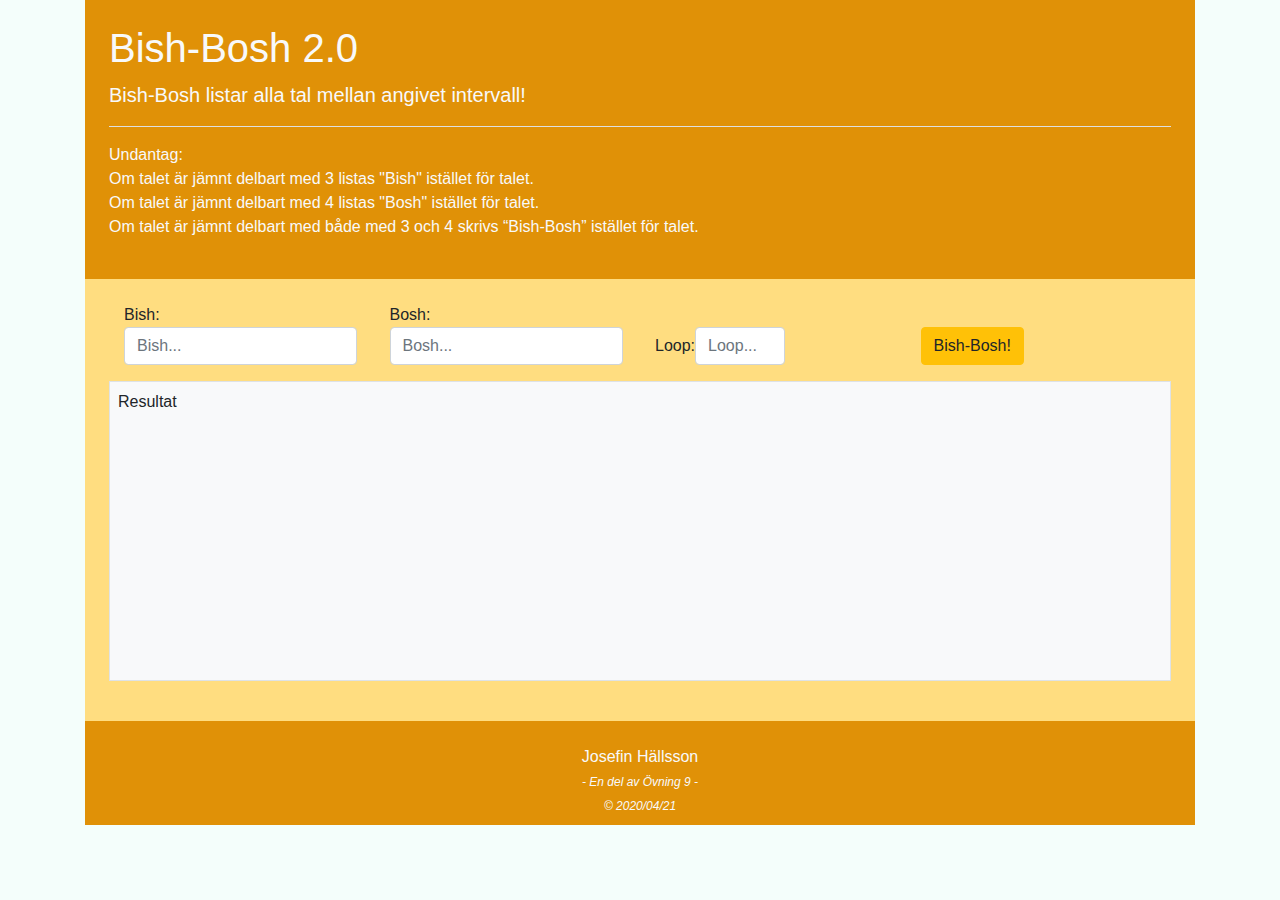
<file: index.html>
<!doctype html>
<html lang="en">

<head>
  <!-- Required meta tags -->
  <meta charset="utf-8">
  <meta name="viewport" content="width=device-width, initial-scale=1, shrink-to-fit=no">
  <!-- Bootstrap CSS -->
  <link rel="stylesheet" href="https://stackpath.bootstrapcdn.com/bootstrap/4.4.1/css/bootstrap.min.css" integrity="sha384-Vkoo8x4CGsO3+Hhxv8T/Q5PaXtkKtu6ug5TOeNV6gBiFeWPGFN9MuhOf23Q9Ifjh" crossorigin="anonymous">
  <link rel="stylesheet" href="style.css">
  <title>Uppgift 9 - Josefin</title>
</head>

<body>

  <div class="container">

    <header class="p-4 text-light jumbotron-fluid">
      <h1>Bish-Bosh 2.0</h1>
      <p class="lead">
        Bish-Bosh listar alla tal mellan angivet intervall!
      </p>
      <hr class="my-3 text-light bg-light">
      <p>
        Undantag: <br>
        Om talet är jämnt delbart med 3 listas ​"Bish" ​istället ​för talet. <br>
        Om talet är jämnt delbart med 4 listas "Bosh" ​istället ​för talet. <br>
        Om talet är jämnt delbart med både med 3 och 4 skrivs “​Bish-Bosh​” ​istället ​för talet.
      </p>



    </header>
    <section class="p-4">
      <form class="form-inline needs-validation align-items-end" id="inputs" novalidate>
        <!--  no validate= egen validering -->
        <div class="form-group col-md-3">
          <label for="bishInput">Bish: </label>
          <input type="number" class="form-control" id="bishInput" placeholder="Bish..." required>
          <div id="feedback" class="invalid-feedback">Required!</div>
        </div>
        <div class="form-group col-md-3">
          <label for="boshInput">Bosh: </label>
          <input type="number" class="form-control" id="boshInput" placeholder="Bosh..." required>
          <div id="feedback" class="invalid-feedback">Required!</div>
        </div>
        <div class="form-group col-md-3">
        <label for="loopInput">Loop: </label>
          <input type="number" min="0" max="100" class="form-control" id="loopInput"  placeholder="Loop..." required>

          <div id="feedback" class="invalid-feedback">Must be between 1-100!</div>
        </div>
        <div class="col-md">
          <button type="submit" class="btn btn-warning" id="submitButton">Bish-Bosh!</button>

        </div>


      </form>
      <div id="result" class="overflow-auto border bg-light my-3 p-2">Resultat</div>
    </section>

    <footer class="text-center text-light pt-4 pb-2">
      Josefin Hällsson<br>
      <i> - En del av Övning 9 - <br>
        &#xa9; 2020/04/21</i>
    </footer>
  </div>

  <script type="text/javascript" src="bishBosh.js"></script>
  <script type="text/javascript" src="bishBosh2.js"></script>

  <!-- Optional JavaScript -->
  <!-- jQuery first, then Popper.js, then Bootstrap JS -->
  <!-- <script src="https://code.jquery.com/jquery-3.4.1.slim.min.js" integrity="sha384-J6qa4849blE2+poT4WnyKhv5vZF5SrPo0iEjwBvKU7imGFAV0wwj1yYfoRSJoZ+n" crossorigin="anonymous"></script>
    <script src="https://cdn.jsdelivr.net/npm/popper.js@1.16.0/dist/umd/popper.min.js" integrity="sha384-Q6E9RHvbIyZFJoft+2mJbHaEWldlvI9IOYy5n3zV9zzTtmI3UksdQRVvoxMfooAo" crossorigin="anonymous"></script>
    <script src="https://stackpath.bootstrapcdn.com/bootstrap/4.4.1/js/bootstrap.min.js" integrity="sha384-wfSDF2E50Y2D1uUdj0O3uMBJnjuUD4Ih7YwaYd1iqfktj0Uod8GCExl3Og8ifwB6" crossorigin="anonymous"></script> -->

</body>

</html>
</file>
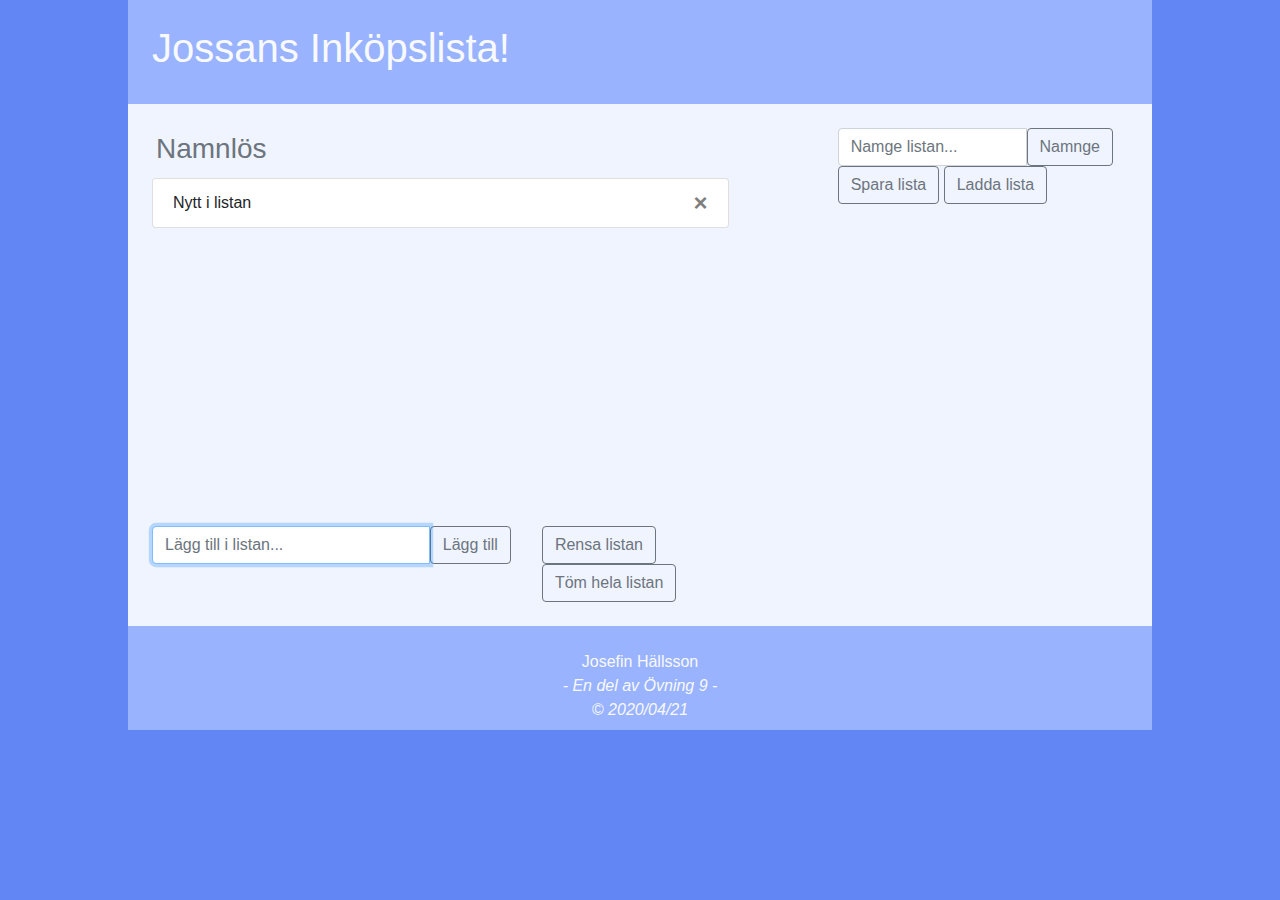
<file: shoppingList/shoppingList.html>
<!doctype html>
<html lang="en">

<head>
  <!-- Required meta tags -->
  <meta charset="utf-8">
  <meta name="viewport" content="width=device-width, initial-scale=1, shrink-to-fit=no">

  <!-- Bootstrap CSS -->
  <link rel="stylesheet" href="https://stackpath.bootstrapcdn.com/bootstrap/4.4.1/css/bootstrap.min.css" integrity="sha384-Vkoo8x4CGsO3+Hhxv8T/Q5PaXtkKtu6ug5TOeNV6gBiFeWPGFN9MuhOf23Q9Ifjh" crossorigin="anonymous">
  <link rel="stylesheet" href="style.css">
  <title>Inköpslista - Josefin</title>
</head>

<body>
  <header class=" jumbotron-fluid p-4">
    <h1 class="text-light">Jossans Inköpslista!</h1>
  </header>
  <section id="listSection">
    <div class="row p-4">
      <div class="col-md-8">
        <h3 class="text-muted p-1" id="listName">Namnlös</h3>


        <div id="shoppingList" class=" list-group overflow-auto ">

          <a class="list-group-item list-group-item-action">Nytt i listan
            <!-- <button type="close" onclick="removeFromList(this)" class="close"><span>&times;</span></button> -->
            <button class="close" data-toggle="confirmation" data-confirmation-event="removeFromList(this)" data-placement="right"><span>&times;</span></button>
<!-- <button class="btn btn-default" data-toggle="confirmation" data-placement="right">Confirmation on right</button> -->
          </a>
        </div>
      </div>
      <div class="col-md">
        <div class="container">
          <div class="input-group">  <!--class='input-group-append'-->
          <input type="text" id="listNameInput" class="form-control" placeholder="Namge listan...">
            <button class="btn btn-outline-secondary" type="button" id="nameList">Namnge</button>
          </div>
          <button class="btn btn-outline-secondary" type="button" >Spara lista</button>
          <button class="btn btn-outline-secondary" type="button" >Ladda lista</button>


        </div>
      </div>
    </div>

  </section>
  <section id="inputSection">
    <div class="row p-4">
      <div class="input-group col-md-8">
        <input type="text" id="listItem" class="form-control" placeholder="Lägg till i listan..." autofocus>
         <div>  <!--class='input-group-append'-->
          <button class="btn btn-outline-secondary" type="button" id="addItem">Lägg till</button>
        </div>
        <div class="col-md">
          <button class="btn btn-outline-secondary m-3 my-md-0" type="button" id="trimList">Rensa listan</button>
          <button class="btn btn-outline-secondary m-3 my-md-0" type="button" id="clearList">Töm hela listan</button>
        </div>
      </div>

    </div>

  </section>
  <footer class="text-light text-center pt-4 pb-2">
    Josefin Hällsson<br>
    <i> - En del av Övning 9 - <br>
      &#xa9; 2020/04/21</i>
  </footer>




  <script type="text/javascript" src="multiplesInList.js"> </script>

  <!-- Optional JavaScript -->
  <!-- jQuery first, then Popper.js, then Bootstrap JS -->
  <script src="https://code.jquery.com/jquery-3.4.1.slim.min.js" integrity="sha384-J6qa4849blE2+poT4WnyKhv5vZF5SrPo0iEjwBvKU7imGFAV0wwj1yYfoRSJoZ+n" crossorigin="anonymous"></script>
  <script src="https://cdn.jsdelivr.net/npm/popper.js@1.16.0/dist/umd/popper.min.js" integrity="sha384-Q6E9RHvbIyZFJoft+2mJbHaEWldlvI9IOYy5n3zV9zzTtmI3UksdQRVvoxMfooAo" crossorigin="anonymous"></script>
  <script src="https://stackpath.bootstrapcdn.com/bootstrap/4.4.1/js/bootstrap.min.js" integrity="sha384-wfSDF2E50Y2D1uUdj0O3uMBJnjuUD4Ih7YwaYd1iqfktj0Uod8GCExl3Og8ifwB6" crossorigin="anonymous"></script>
</body>

</html>
</file>
<file: style.css>
body{
background-color: #f4fefb;

}
section{
  /* min-height: 600px; */
  background-color: #ffdd80;
}
header, footer{
  background-color: #e09107;
  /* height: 100px; */
}
i{
  font-size: 12px;
}
#result{
  min-height: 300px;
  max-height: 300px;
}
</file>
<file: shoppingList/style.css>
body{
  margin: auto 10%;
  background-color: #6287f5;
}
header, footer{
  background-color:#99b3ff;
}
section{
  background-color:#f0f4ff;
}
#shoppingList{
  width: 90%;
  min-height: 300px;
  max-height: 300px;
}


.bg-secondary{
  text-decoration: line-through !important;
  background-color: #7488c4 !important;
}
</file>
